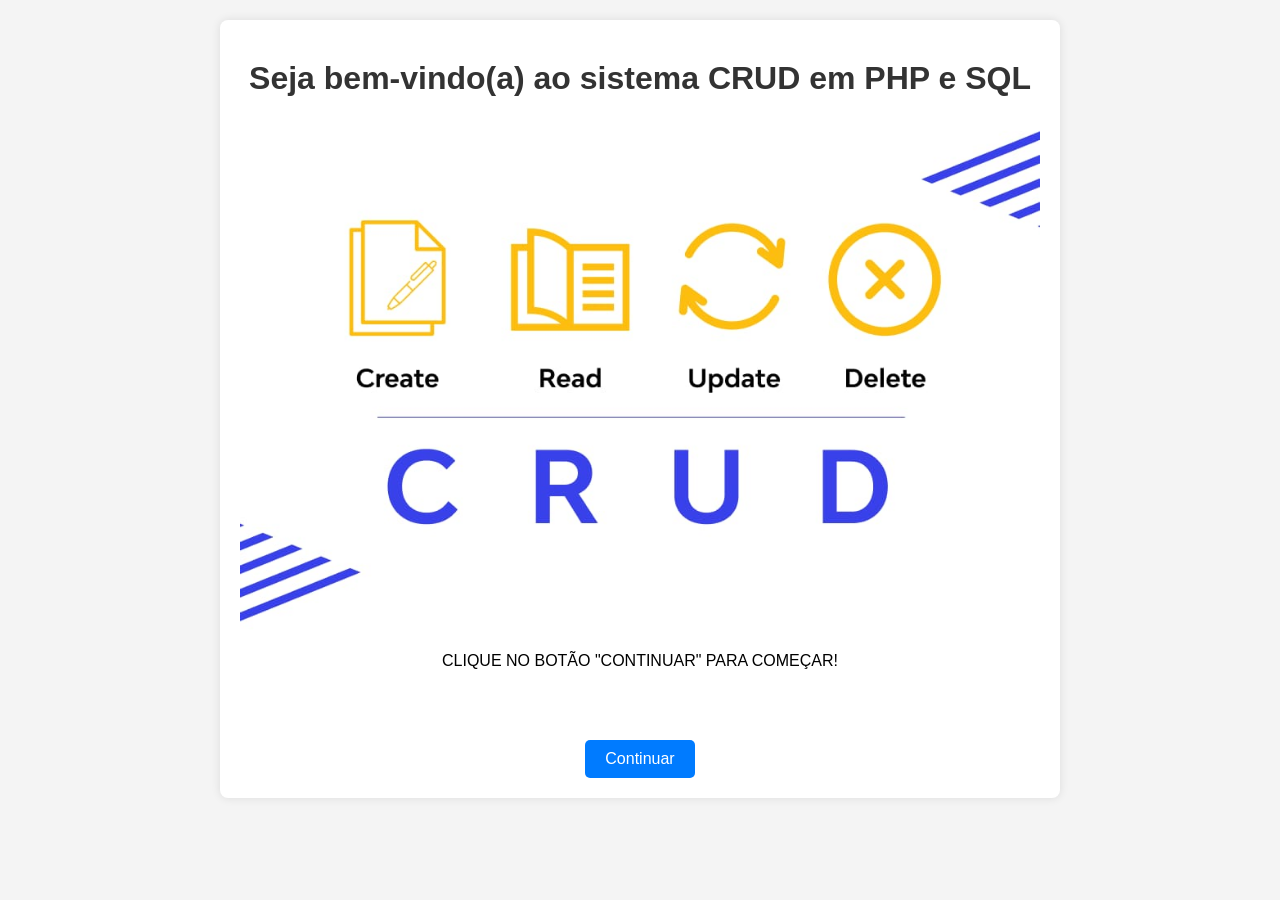
<file: Projeto-Sistema-CRUD-em-PHP-and-SQL/index.html>
<!DOCTYPE html>
<html lang="pt-BR">
<head>
    <meta charset="UTF-8" />
    <meta name="viewport" content="width=device-width, initial-scale=1.0" />
    <title>Sistema CRUD</title>
    <link rel="stylesheet" href="styles.css" />
    <style>
        body {
            font-family: Arial, sans-serif;
            text-align: center;
            background: #f4f4f4;
            margin: 0;
            padding: 0;
        }
        h1 {
            color: #333;
            margin-top: 20px;
        }
        .container {
            margin: 20px auto;
            padding: 20px;
            max-width: 800px;
            background: #fff;
            box-shadow: 0 0 10px rgba(0, 0, 0, 0.1);
            border-radius: 8px;
        }
        .btn-continuar {
            padding: 10px 20px;
            font-size: 16px;
            background-color: #007BFF;
            color: #fff;
            border: none;
            border-radius: 5px;
            cursor: pointer;
            margin-top: 20px;
        }
        .btn-continuar:hover {
            background-color: #0056b3;
        }
        .image-container {
            text-align: center;
            margin-top: 20px;
        }
        .image-container img {
            max-width: 100%;
            height: auto;
            border-radius: 8px;
        }
    </style>
</head>
<body>
    <div class="container">
        <h1>Seja bem-vindo(a) ao sistema CRUD em PHP e SQL</h1>
        <div class="image-container">
            <img src="crud_image.jpg" alt="Imagem do Sistema CRUD">
        </div>
        <p>CLIQUE NO BOTÃO "CONTINUAR" PARA COMEÇAR!</p>
        <form method="get" action="login.php">
            <input type="submit" name="Continuar" value="Continuar" class="btn-continuar">
        </form>
    </div>
</body>
</html>
</file>
<file: Projeto-Sistema-CRUD-em-PHP-and-SQL/styles.css>
/* Define a cor de fundo da página */
body {
  background-color: #FFFF00; /* Cor amarela */
  font-family: Arial, sans-serif; /* Fonte padrão */
  margin: 0; /* Remove a margem padrão */
  padding: 0; /* Remove o padding padrão */
}

/* Define o estilo para o título */
h1 {
  text-align: center; /* Centraliza o texto */
  color: #333; /* Cor do texto */
  margin-top: 20px; /* Espaçamento superior */
}

/* Define a posição do formulário */
form {
  display: flex;
  flex-direction: column; /* Organiza os filhos em coluna */
  align-items: center; /* Centraliza os filhos horizontalmente */
  margin-top: 50px; /* Espaçamento superior */
}

/* Define o estilo base para o botão */
.btn-continuar {
  background-color: #800080; /* Cor roxa */
  color: white; /* Cor do texto */
  padding: 10px 20px; /* Espaçamento interno */
  border: none; /* Remove a borda */
  border-radius: 5px; /* Bordas arredondadas */
  font-size: 16px; /* Tamanho da fonte */
  cursor: pointer; /* Altera o cursor ao passar sobre o botão */
  transition: background-color 0.3s ease; /* Transição suave ao alterar a cor */
}

/* Adiciona um efeito ao passar o mouse sobre o botão */
.btn-continuar:hover {
  background-color: #4b0082; /* Cor roxa mais escura */
}

/* Adiciona um efeito ao pressionar o botão */
.btn-continuar:active {
  background-color: #6a0dad; /* Cor roxa intermediária */
}

/* Adiciona um efeito de foco ao botão */
.btn-continuar:focus {
  outline: none; /* Remove o outline padrão */
  box-shadow: 0 0 10px rgba(128, 0, 128, 0.5); /* Sombra roxa ao redor do botão */
}

/* Define a seta preta apontando para baixo */
.arrow {
  width: 0;
  height: 0;
  border-left: 10px solid transparent;
  border-right: 10px solid transparent;
  border-top: 20px solid black; /* Cor preta */
  margin-bottom: 10px; /* Espaçamento inferior */
}
</file>
